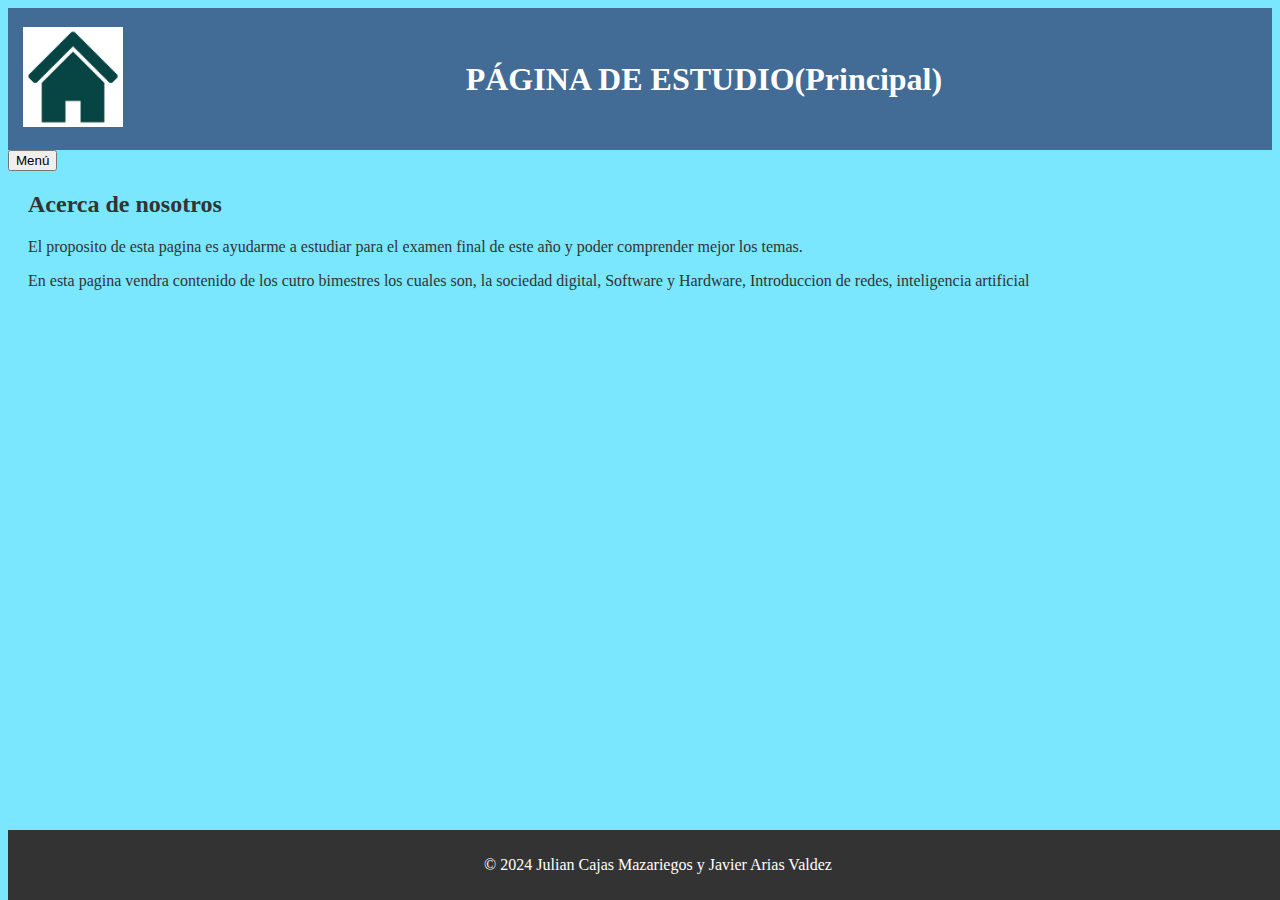
<file: index.html>
<!DOCTYPE html>
<html lang="es">
<head style="header">
  
 <link rel="stylesheet" href="styles.css">
<script src="Java.js"></script>
  
 <meta charset="UTF-8">
 <meta name="viewport" content="width=device-width, initial-scale=1.0">
 <title>Pagina de estudio</title>
</head>
<body style="body">
<header>
	<table style="width: 100%; text-align: center;">
	  <tr>
		<td style="width: 10%;">
		  <div>
			<a href="index.html">
			  <img src="home.jpg" alt="Vaya al inicio" width="100px" height="100" class="alineacion">
			</a>
		  </div>
		</td>
		<td style="width: 90%; text-align: center;">
		  <h1 style="margin: 0;">
			PÁGINA DE ESTUDIO(Principal)
		  </h1>
		</td>
	  </tr>
	</table>
 </header>
 <!--
  <nav>
 <ul>
 <li><a href="#">informacion</a></li>
 <li><a href="#">funcionamiento</a></li>
 <li><a href="#">analisis</a></li>
   <li><a href="#">recomendaciones</a></li>
 </ul>
 </nav>
-->
  <div class="dropdown">
  <button onclick="myFunction()" class="dropbtn">Menú</button>
  <div id="myDropdown" class="dropdown-content">
    <a href="Primer%20Bimestre.html">Primer Bimestre</a>
    <a href="Segundo%20Bimestre.html">Segundo Bimestre</a>
    <a href="Tercer%20Bimestre.html">Tercer Bimestre</a>
    <a href="Cuarto%20Bimestre.html">Cuarto Bimestre</a>
    
  </div>
</div>
 <section>
 <h2>Acerca de nosotros</h2>
 <p>El proposito de esta pagina es ayudarme a estudiar para el examen final de este año y poder comprender mejor los temas.</p>
  <p>En esta pagina vendra contenido de los cutro bimestres los cuales son, la sociedad digital, Software y Hardware, Introduccion de redes, inteligencia artificial
</section>
 <footer>
 <p>&copy; 2024 Julian Cajas Mazariegos y Javier Arias Valdez</p>
 </footer>
</body>
</html>
</file>
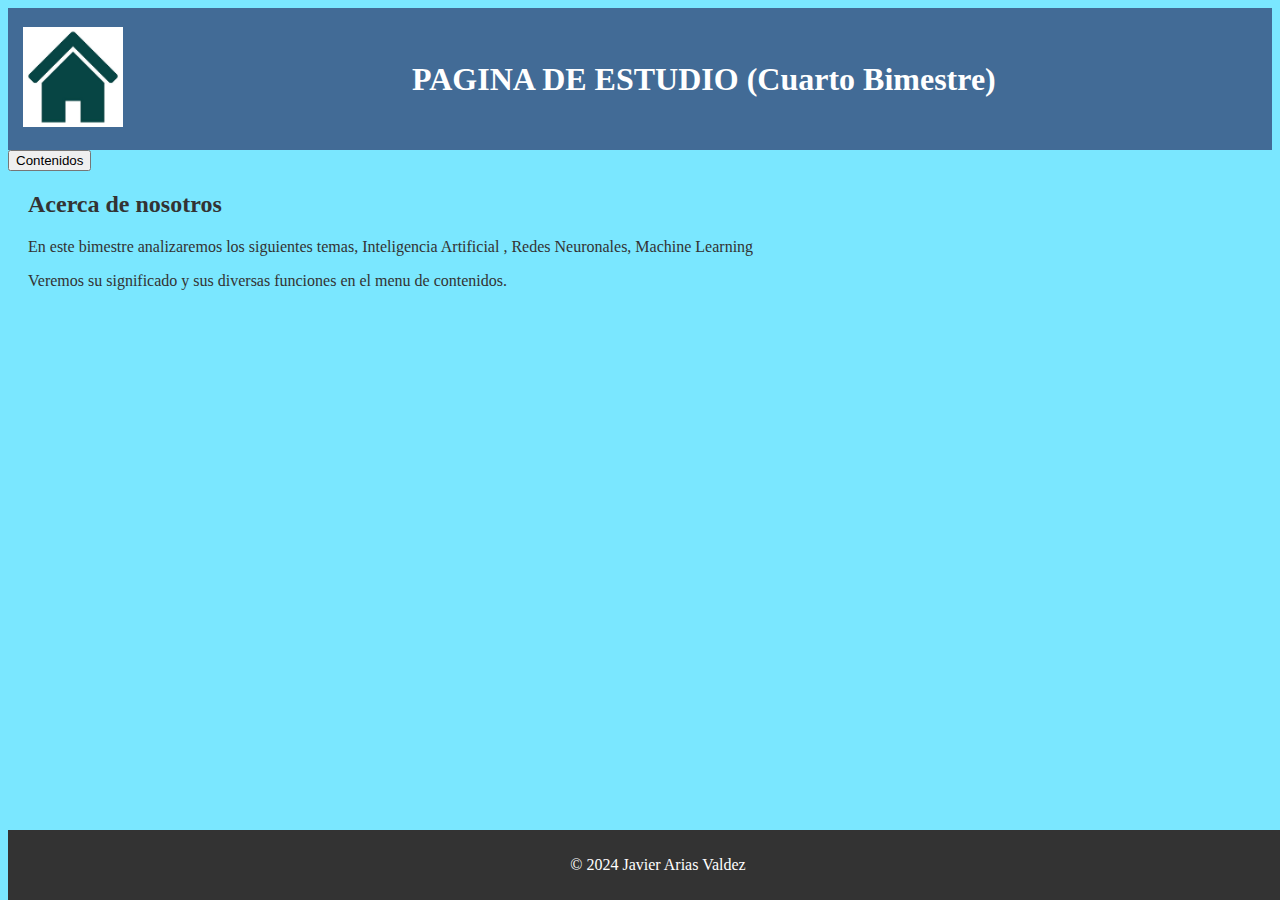
<file: Cuarto Bimestre.html>
<!DOCTYPE html>
<html lang="es">
<head style="header"> 
  
  <link rel="stylesheet" href="styles.css">
  <script src="Java.js"></script>
  
 <meta charset="UTF-8">
 <meta name="viewport" content="width=device-width, initial-scale=1.0">
 <title>Pagina de estudio</title>
</head>
<body style="body">
  
 <header>
	<table style="width: 100%; text-align: center;">
	  <tr>
		<td style="width: 10%;">
		  <div>
			<a href="index.html">
			  <img src="home.jpg" alt="Vaya al inicio" width="100px" height="100" class="alineacion">
			</a>
		  </div>
		</td>
		<td style="width: 90%; text-align: center;">
		  <h1 style="margin: 0;">
			PAGINA DE ESTUDIO (Cuarto Bimestre)
		  </h1>
		</td>
	  </tr>
	</table>
 </header>
  <div class="dropdown">
  <button onclick="myFunction()" class="dropbtn">Contenidos</button>
  <div id="myDropdown" class="dropdown-content">
    <a href="#">Inteligencia Artificial</a>
    <a href="#">Redes Neuronales</a>
    <a href="#">Machine Learning</a>
  </div>
</div>
 <section>
 <h2>Acerca de nosotros</h2>
 <p>En este bimestre analizaremos los siguientes temas, Inteligencia Artificial , Redes Neuronales, Machine Learning</p>
  <p>Veremos su significado y sus diversas funciones en el menu de contenidos.
</section>
 <footer>
 <p>&copy; 2024 Javier Arias Valdez</p>
 </footer>
</body>
</html>
</file>
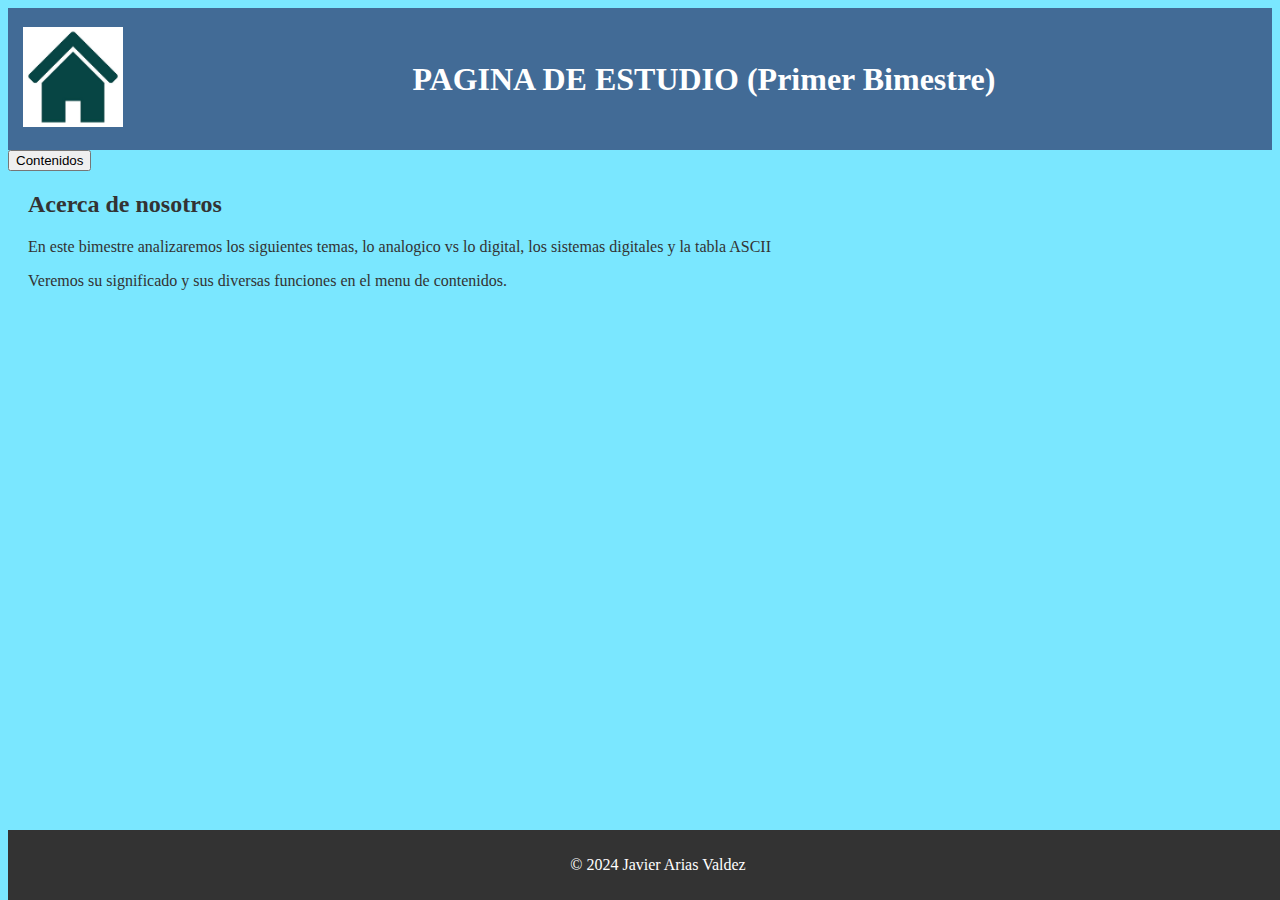
<file: Primer Bimestre.html>
<!DOCTYPE html>
<html lang="es">
<head style="header"> 
  
  <link rel="stylesheet" href="styles.css">
  <script src="Java.js"></script>

 <meta charset="UTF-8">
 <meta name="viewport" content="width=device-width, initial-scale=1.0">
 <title>Pagina de estudio</title>
</head>
<body style="body">
  
 <header>
	<table style="width: 100%; text-align: center;">
	  <tr>
		<td style="width: 10%;">
		  <div>
			<a href="index.html">
			  <img src="home.jpg" alt="Vaya al inicio" width="100px" height="100" class="alineacion">
			</a>
		  </div>
		</td>
		<td style="width: 90%; text-align: center;">
		  <h1 style="margin: 0;">
			PAGINA DE ESTUDIO (Primer Bimestre)
		  </h1>
		</td>
	  </tr>
	</table>
 </header>

  <div class="dropdown">
  <button onclick="myFunction()" class="dropbtn">Contenidos</button>
  <div id="myDropdown" class="dropdown-content">
    <a href="#">Los Sistemas Digitales</a>
    <a href="#">Codigo ASCII</a>
    <a href="#">Analogico vs Digital</a>
        
  </div>
</div>
 <section>
 <h2>Acerca de nosotros</h2>
 <p>En este bimestre analizaremos los siguientes temas, lo analogico vs lo digital, los sistemas digitales y la tabla ASCII</p>
  <p>Veremos su significado y sus diversas funciones en el menu de contenidos.
</section>
 <footer>
 <p>&copy; 2024 Javier Arias Valdez</p>
 </footer>
</body>
</html>
</file>
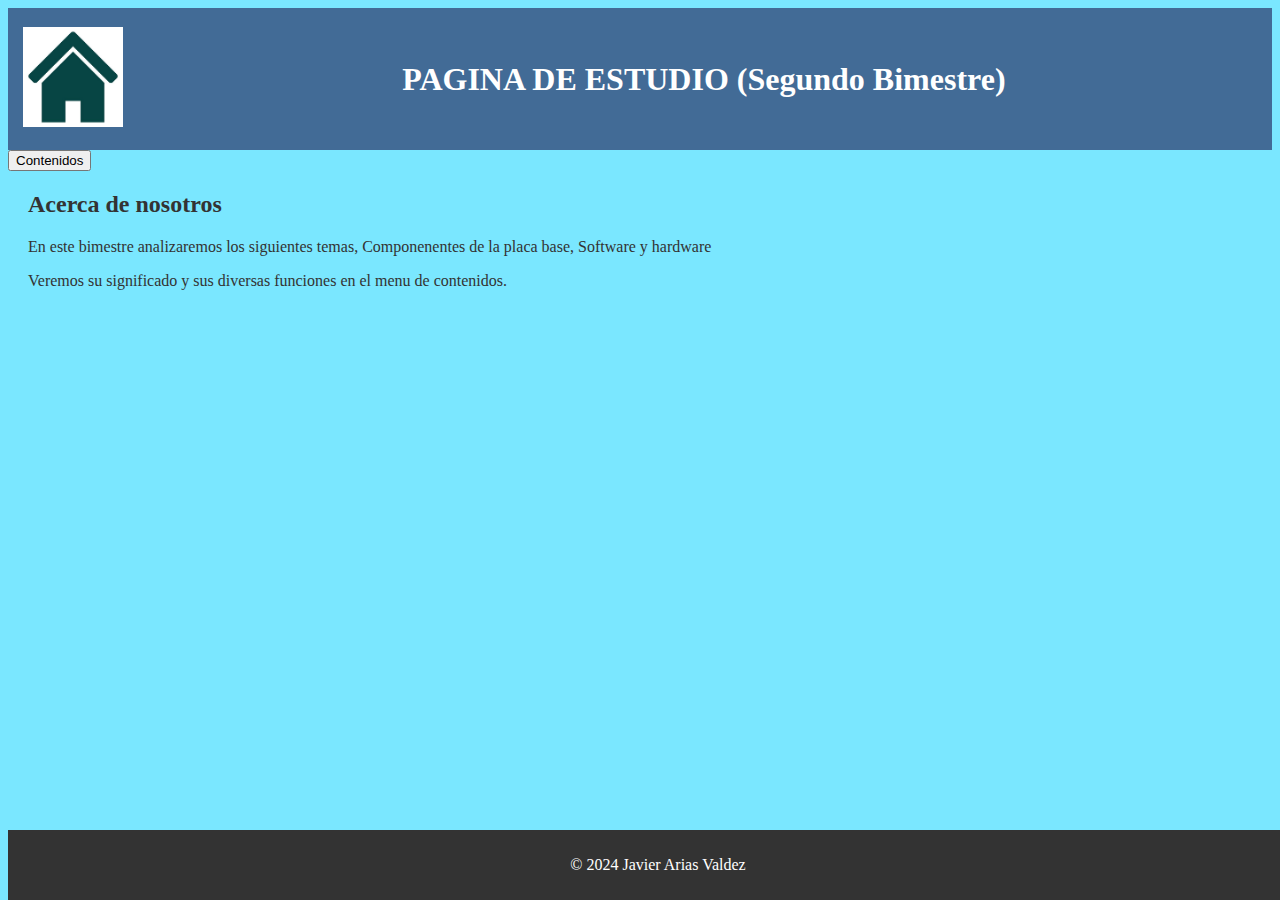
<file: Segundo Bimestre.html>
<!DOCTYPE html>
<html lang="es">
<head style="header"> 
  
  <link rel="stylesheet" href="styles.css">
  <script src="Java.js"></script>
  
 <meta charset="UTF-8">
 <meta name="viewport" content="width=device-width, initial-scale=1.0">
 <title>Pagina de estudio</title>
</head>
<body style="body">
  
 <header>

 
 	<table style="width: 100%; text-align: center;">
	  <tr>
		<td style="width: 10%;">
		  <div>
			<a href="index.html">
			  <img src="home.jpg" alt="Vaya al inicio" width="100px" height="100" class="alineacion">
			</a>
		  </div>
		</td>
		<td style="width: 90%; text-align: center;">
		  <h1 style="margin: 0;">
			PAGINA DE ESTUDIO (Segundo Bimestre)
		  </h1>
		</td>
	  </tr>
	</table>
 </header>

  <div class="dropdown">
  <button onclick="myFunction()" class="dropbtn">Contenidos</button>
  <div id="myDropdown" class="dropdown-content">
    <a href="#">Componentes de la placa base</a>
    <a href="#">Software</a>
    <a href="#">Hardware</a>
        
  </div>
</div>
 <section>
 <h2>Acerca de nosotros</h2>
 <p>En este bimestre analizaremos los siguientes temas, Componenentes de la placa base, Software y hardware</p>
  <p>Veremos su significado y sus diversas funciones en el menu de contenidos.
</section>
 <footer>
 <p>&copy; 2024 Javier Arias Valdez</p>
 </footer>
</body>
</html>
</file>
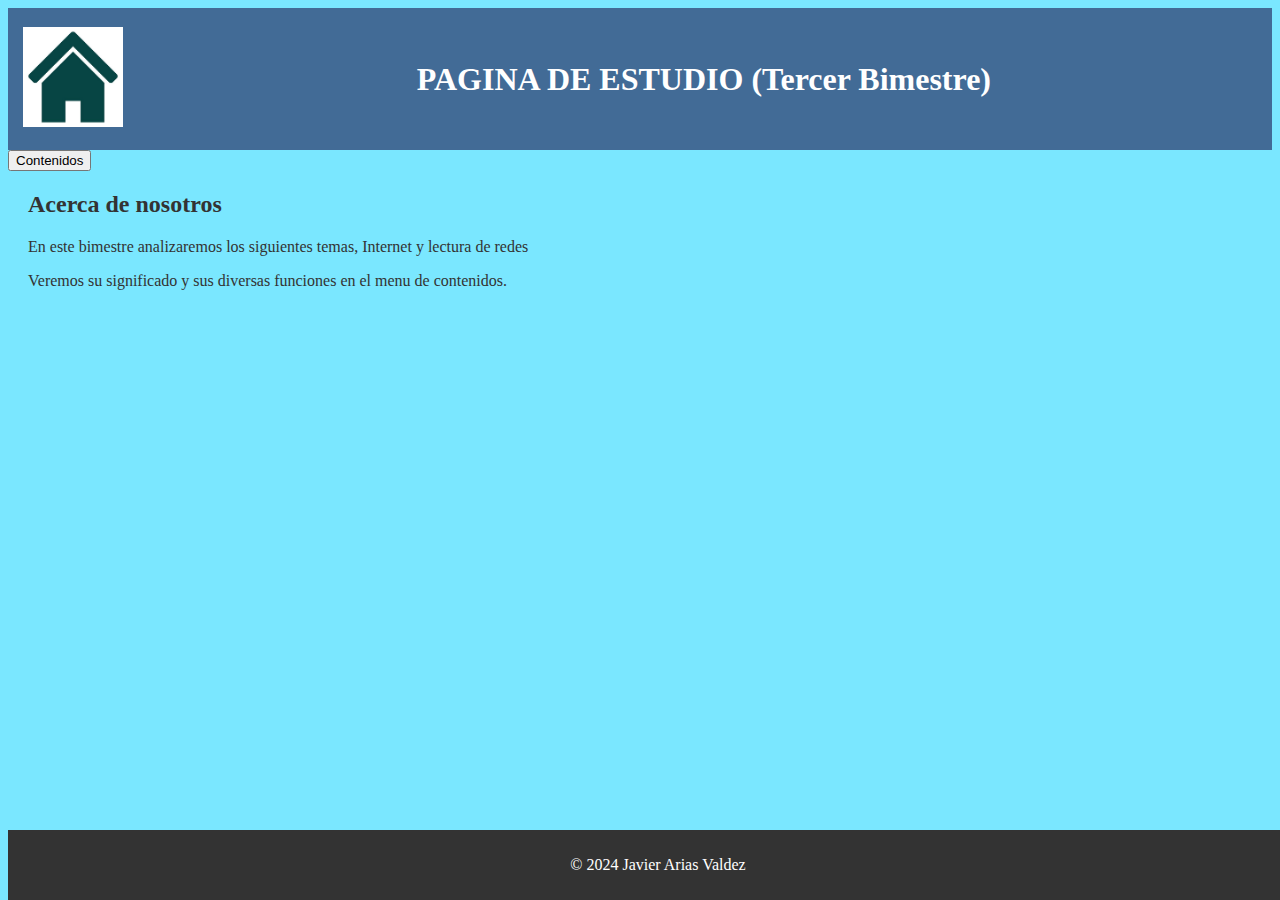
<file: Tercer Bimestre.html>
<!DOCTYPE html>
<html lang="es">
<head style="header"> 
  
  <link rel="stylesheet" href="styles.css">
  <script src="Java.js"></script>
  
 <meta charset="UTF-8">
 <meta name="viewport" content="width=device-width, initial-scale=1.0">
 <title>Pagina de estudio</title>
</head>
<body style="body">
  
 <header>
	<table style="width: 100%; text-align: center;">
	  <tr>
		<td style="width: 10%;">
		  <div>
			<a href="index.html">
			  <img src="home.jpg" alt="Vaya al inicio" width="100px" height="100" class="alineacion">
			</a>
		  </div>
		</td>
		<td style="width: 90%; text-align: center;">
		  <h1 style="margin: 0;">
			PAGINA DE ESTUDIO (Tercer Bimestre)
		  </h1>
		</td>
	  </tr>
	</table>
 </header>

  <div class="dropdown">
  <button onclick="myFunction()" class="dropbtn">Contenidos</button>
  <div id="myDropdown" class="dropdown-content">
    <a href="#">Internet</a>
    <a href="#">Lectura de Redes</a>
        
  </div>
</div>
 <section>
 <h2>Acerca de nosotros</h2>
 <p>En este bimestre analizaremos los siguientes temas, Internet y lectura de redes</p>
  <p>Veremos su significado y sus diversas funciones en el menu de contenidos.
</section>
 <footer>
 <p>&copy; 2024 Javier Arias Valdez</p>
 </footer>
</body>
</html>
</file>
<file: styles.css>
body {
 font-family: Arial, Texto</Serif;
 background-color: #7AE7FF ;
 color: #333;
}
alineacion{
	text-align:left;
}
header {
 background-color:  #426B96;
 color: white;
 text-align: center;
 padding: 1em 0;
}
nav ul {
 list-style-type: none;
 padding: 0;
}
nav ul li {
 display: inline;
 margin-right: 270px;
 
  background-color: #3D9BFF ;
 color: white;
 text-align: center;
 padding: 1em 0;
}
section {
 margin: 20px;
}
footer {
 text-align: center;
 padding: 10px;
 background-color: #333;
 color: White;
 position: fixed;
 bottom: 0;
 width: 100%;
}


<style>
.dropbtn {
  background-color: #929bd9;
  color: green;
  padding: 16px;
  font-size: 16px;
  border: none;
  cursor: pointer;
}

.dropbtn:hover, .dropbtn:focus {
  background-color: green;
}

.dropdown {
  position: relative;
  display: inline-block;
}

.dropdown-content {
  display: none;
  position: absolute;
  background-color:#929bd9;
  min-width: 160px;
  overflow: auto;
  box-shadow: 0px 8px 16px 0px rgba(0,0,0,0.2);
  z-index: 1;
}

.dropdown-content a {
  color: black;
  padding: 12px 16px;
  text-decoration: none;
  display: block;
}

.dropdown a:hover {background-color: #ddd;}

.show {display: block;}
</style>
</file>
